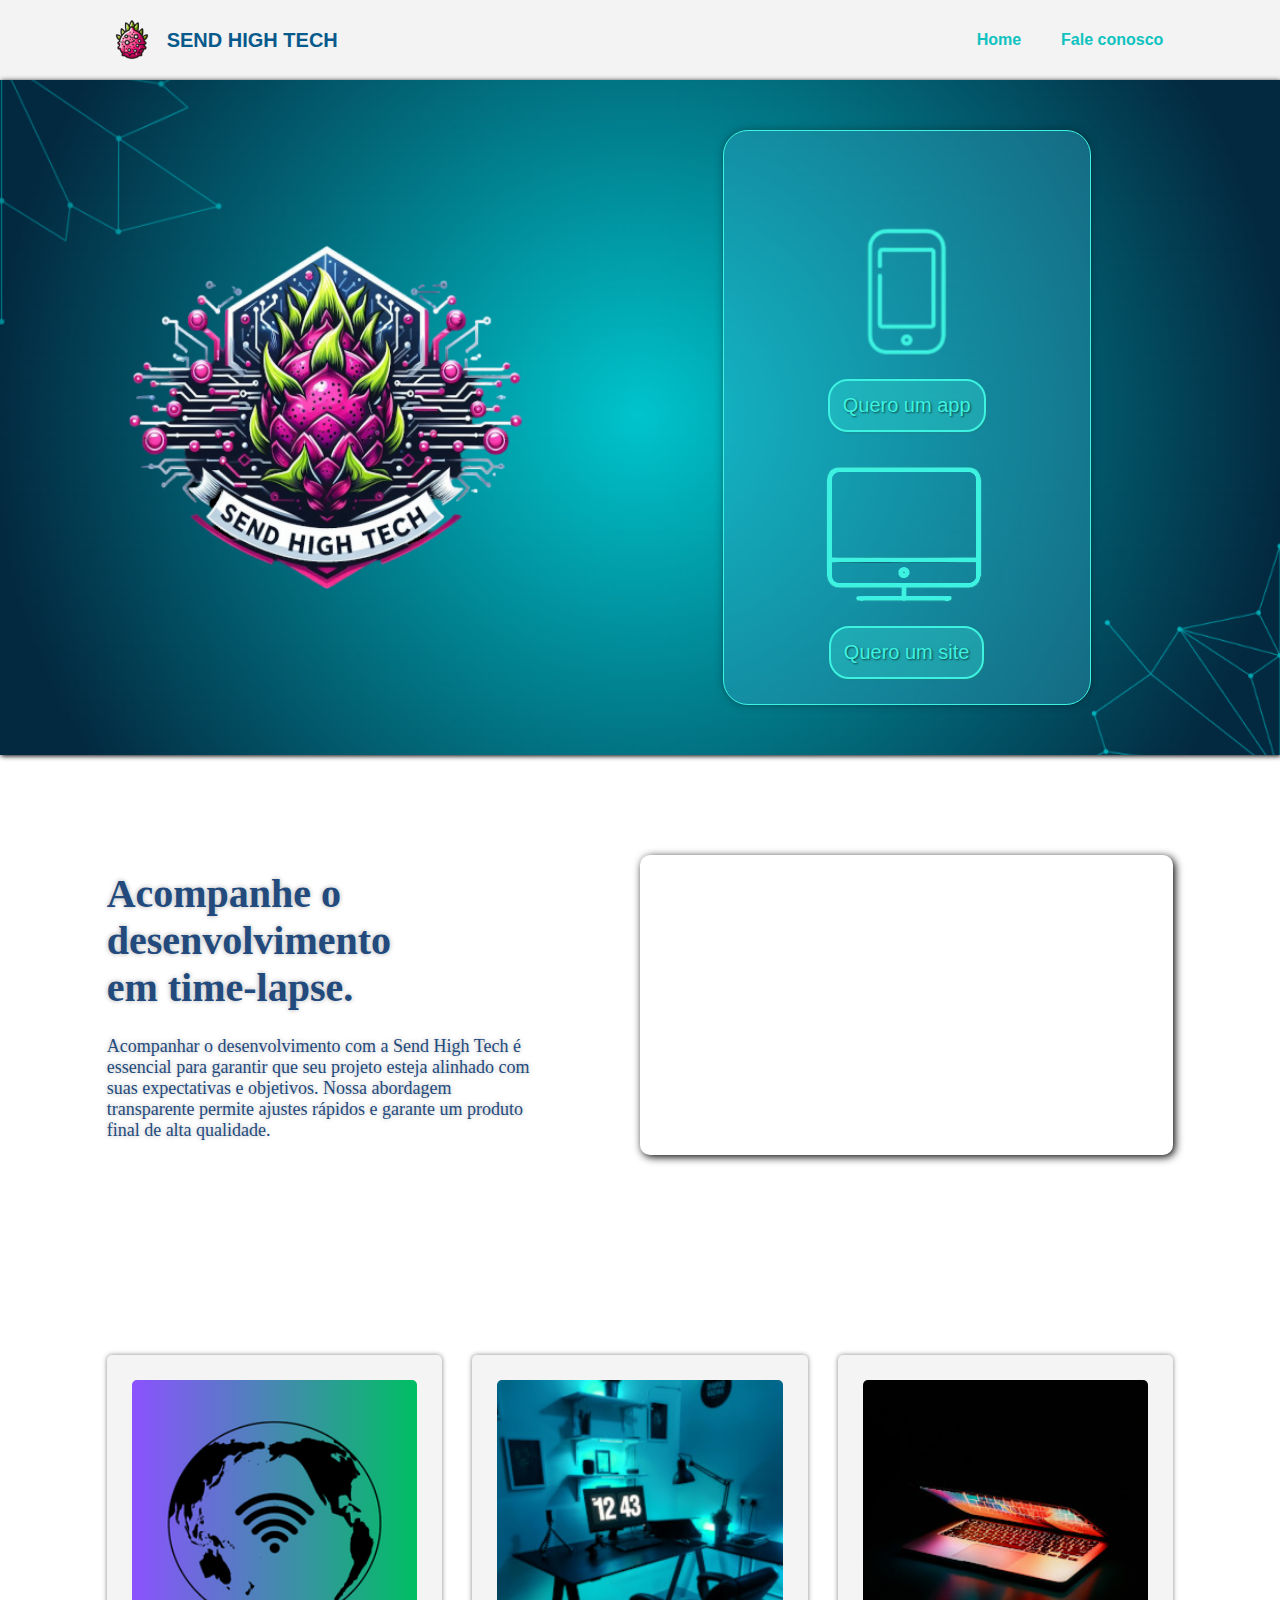
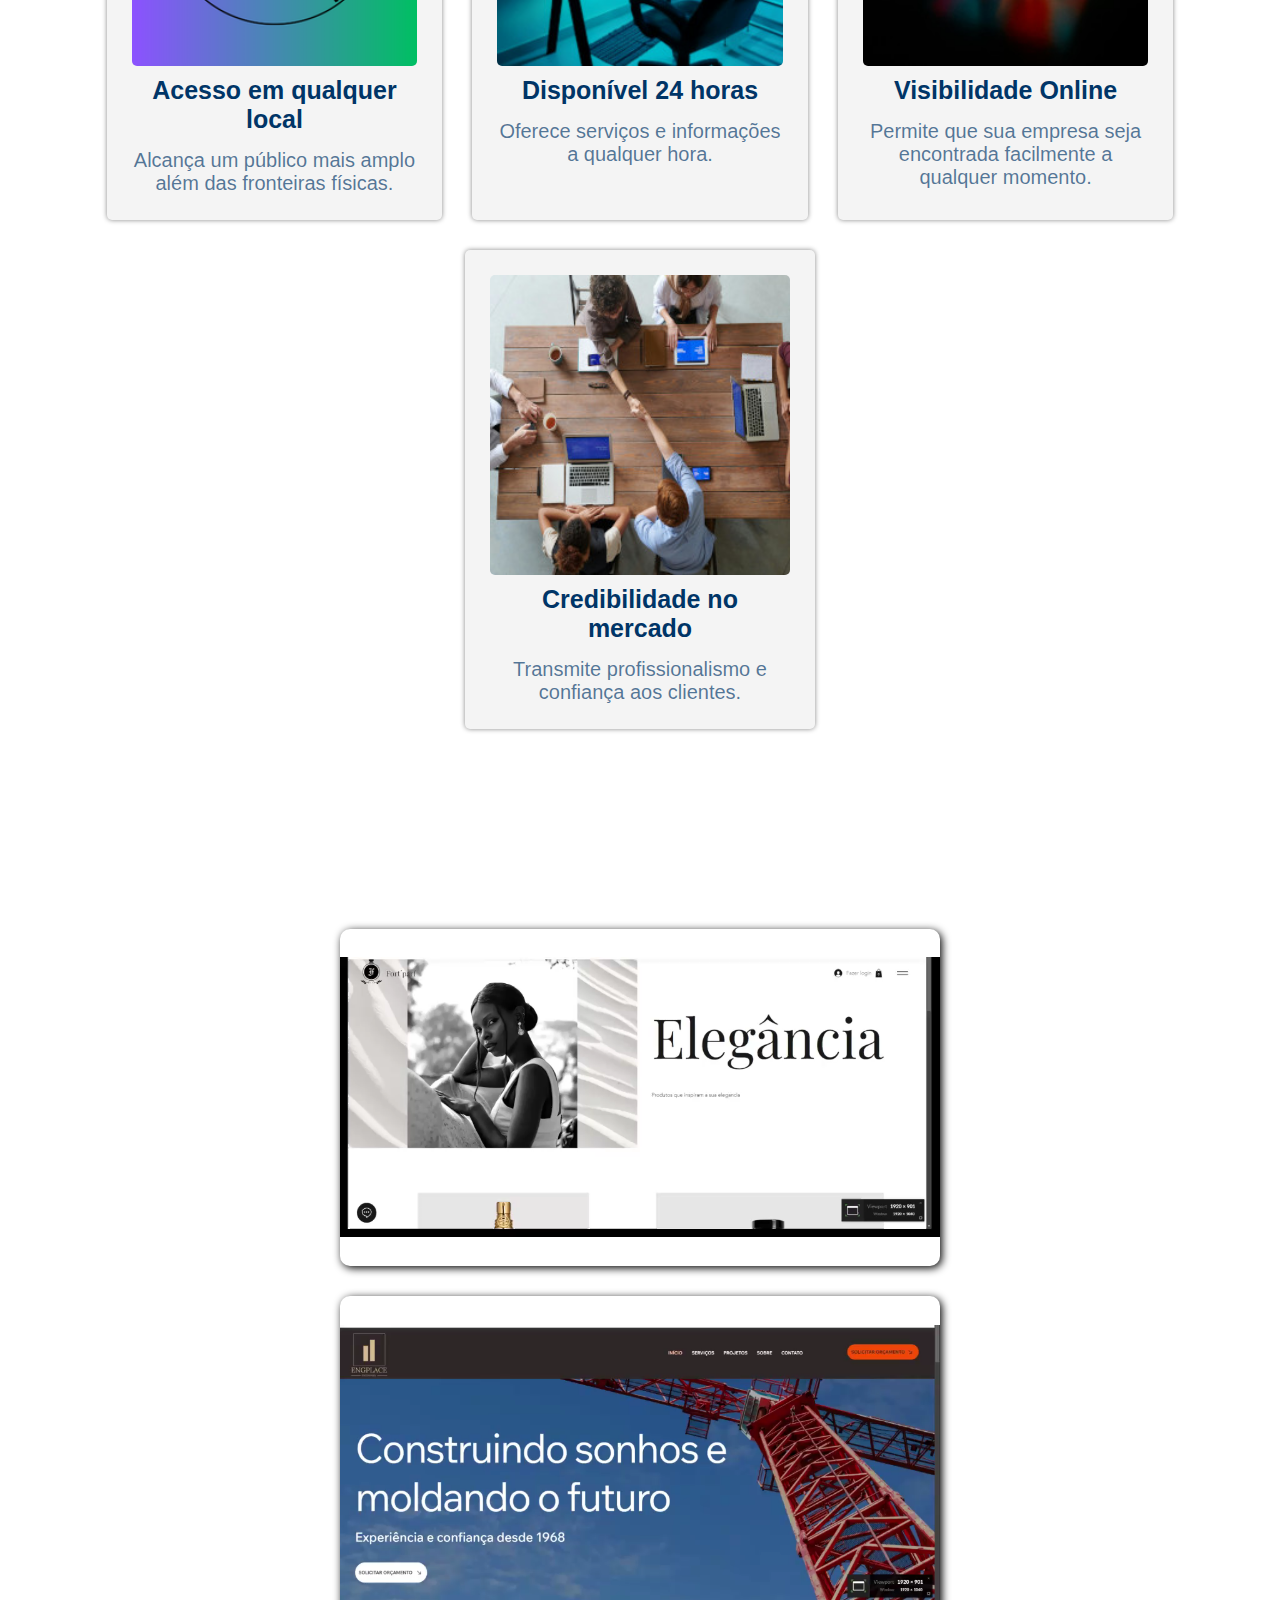
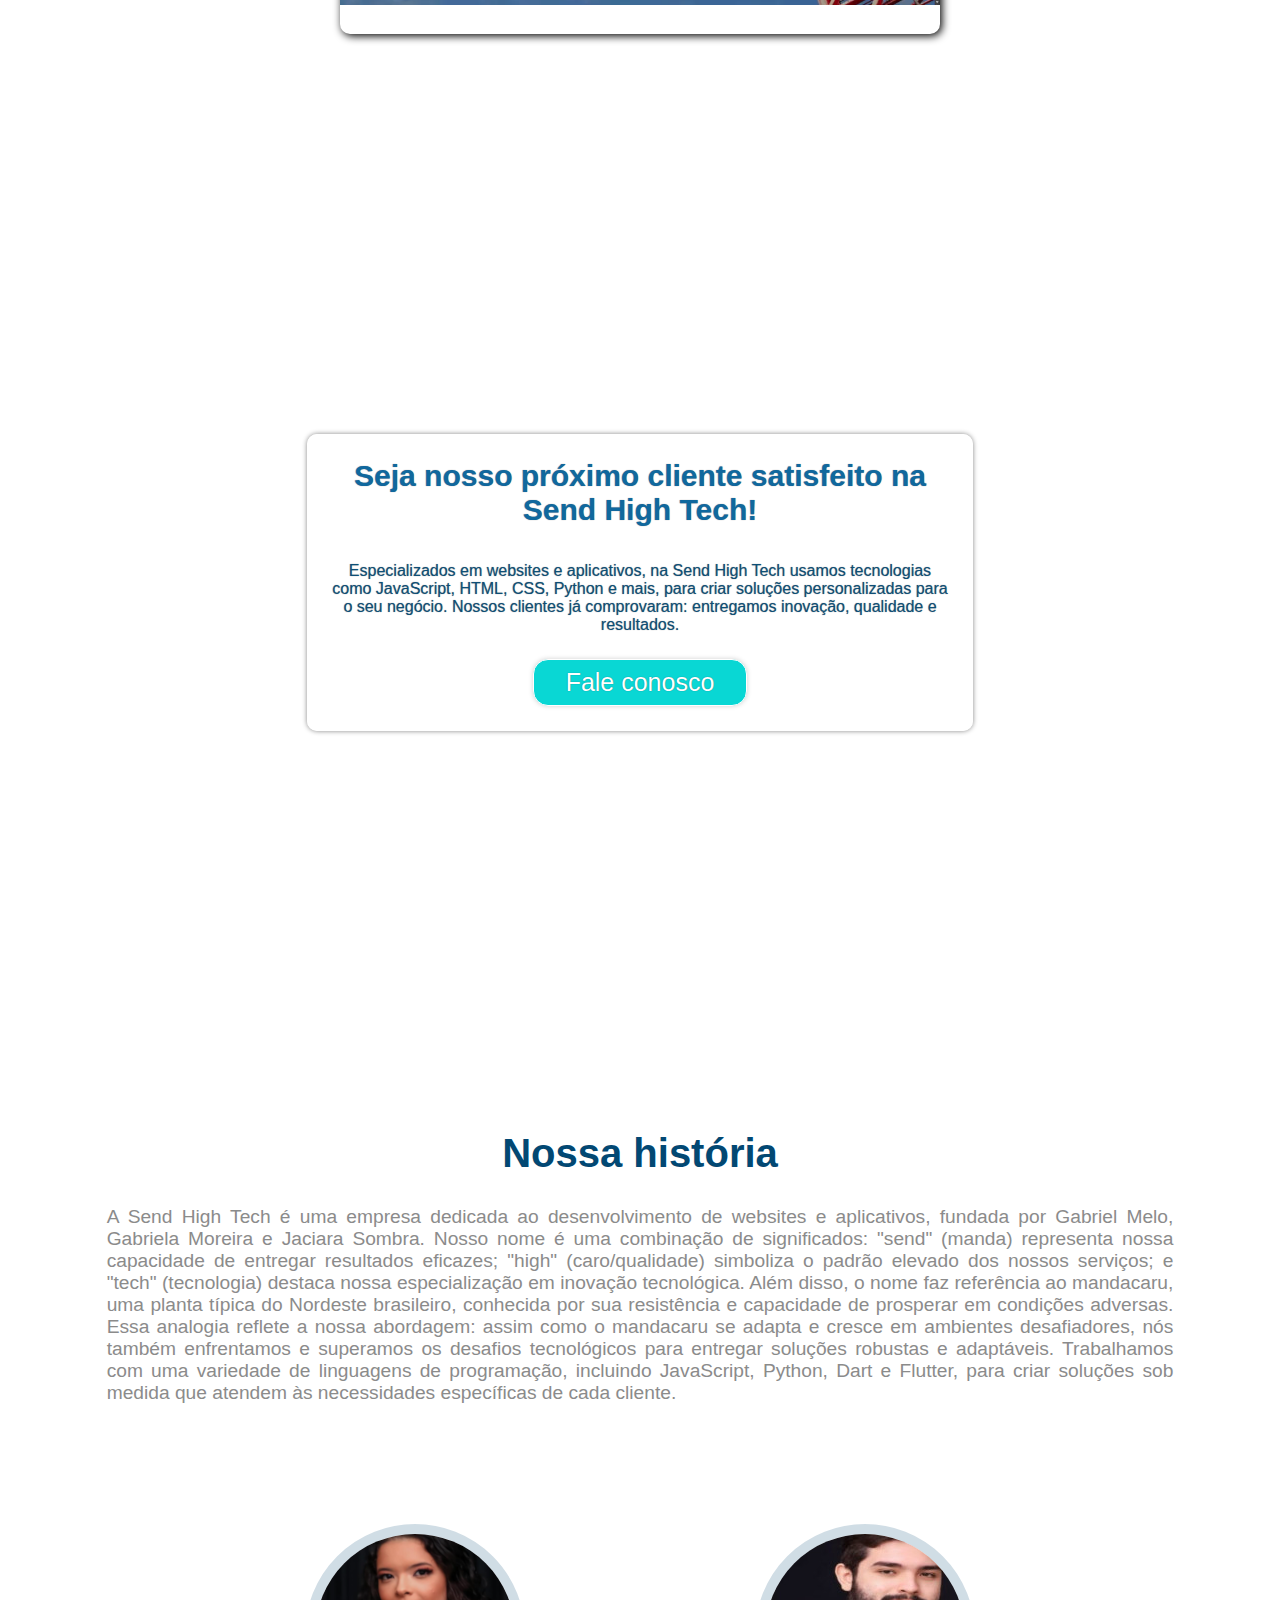
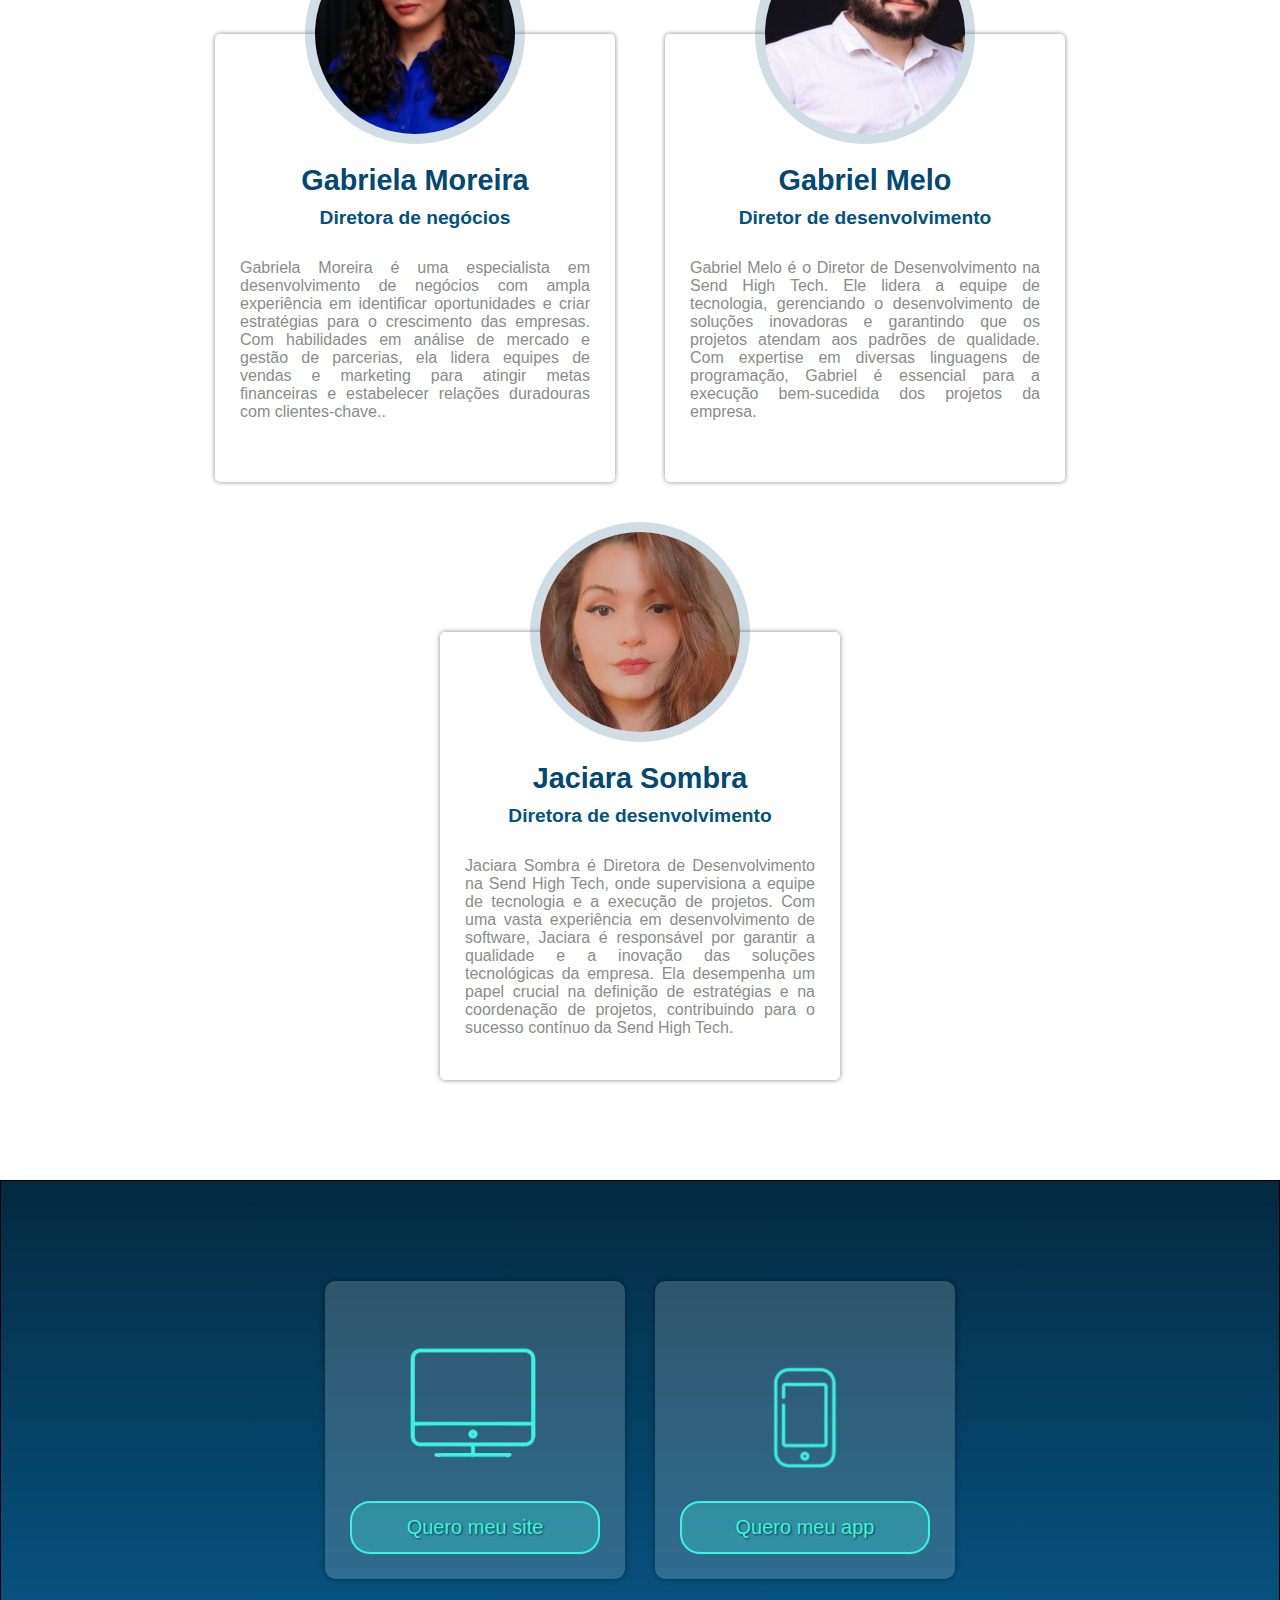
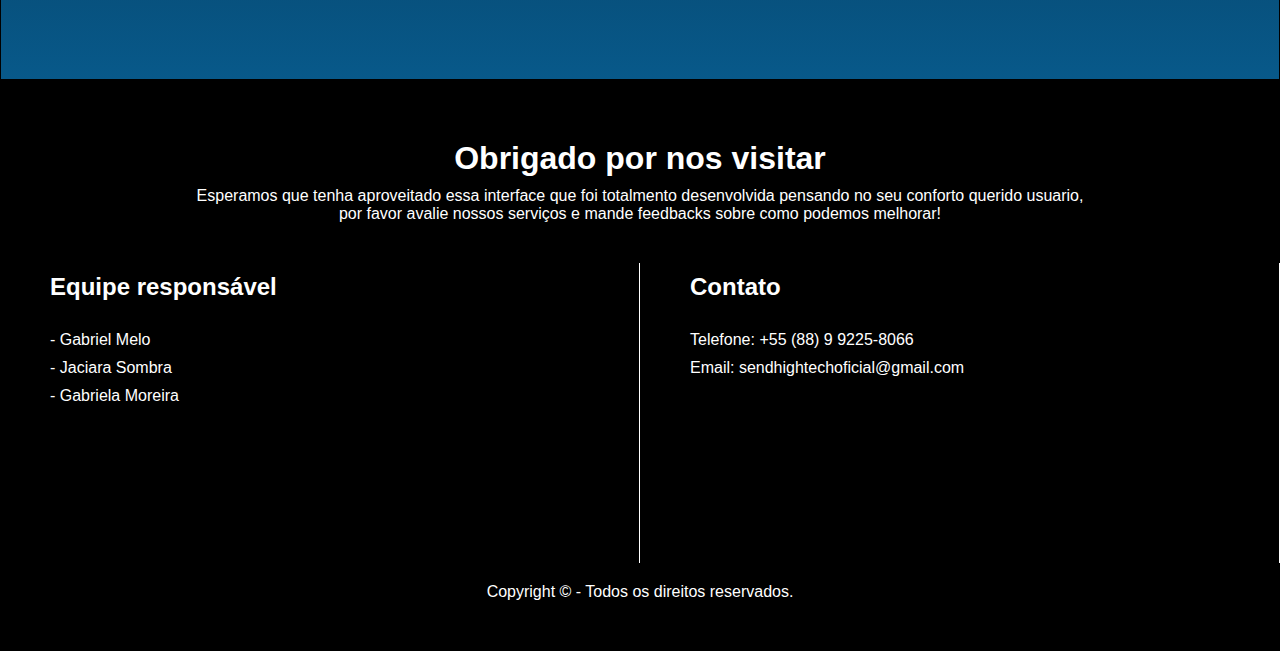
<file: index.html>
<!DOCTYPE html>
<html lang="pt-br">
	<head>
		<meta charset="UTF-8">
		<meta name="viewport" content="width=device-width, initial-scale=1.0">
		<link rel="shortcut icon" href="imagens/pitytech150.png" type="image/x-icon">
		<title>Send High Tech | Desenvolvimento</title>
		<link rel="stylesheet" href="estilos/style.css">
		<link rel="stylesheet" href="https://cdnjs.cloudflare.com/ajax/libs/font-awesome/6.2.0/css/all.min.css">
	</head>
	<body>
		<header>
			<div class="wrapper">
				<div class="container">
					<div class="logo">
						<img src="imagens/pitytech150.png" alt="simbolo">
						<h1>SEND HIGH TECH</h1>
					</div>
					<nav>
						<ul>
							<li><a href="index.html" class="pag1">Home</a></li>
							<li><a href="faleconosco.html" class="pag2">Fale conosco</a></li>
						</ul>
					</nav>
				</div>
			</div>
		</header>
		<main>
			<section class="cover">
				<div class="wrapper">
					<div class="left">
						<img src="imagens/shtlogo.png" alt="logo send high tech">
					</div>
					<div class="right">
						<div class="rect">
							<div class="app">
								<div class="img">
									<img class="app" src="imagens/Celular.png" alt="celular">
								</div>
								<a href="faleconosco.html">Quero um app</a>
							</div>
							<div class="site">
								<div class="img">
									<img class="site" src="imagens/pc.png" class="site" alt="computador para site">
								</div>
								<a href="faleconosco.html">Quero um site</a>
							</div>
						</div>
					</div>
				</div>
			</section>
			<section class="bg-video">
				<div class="wrapper">
					<div class="text-container">
						<h1>Acompanhe o desenvolvimento <br> em time-lapse.</h1>
						<p>Acompanhar o desenvolvimento com a Send High Tech é essencial para garantir que seu projeto esteja alinhado com suas expectativas e objetivos. Nossa abordagem transparente permite ajustes rápidos e garante um produto final de alta qualidade.</p>
					</div>
					<div class="video-container">
						<div class="iframe">
							<iframe class="videofab" src="https://drive.google.com/file/d/1h4ikNGkte7XzPM0D69THHET0rsIoQ7gb/preview" width="600" height="350" allow="autoplay"></iframe>
						</div>
					</div>
				</div>
			</section>
			<section class="aspectos">
				<div class="wrapper">
					<div class="container">
						<ul>
							<li class="card">
								<div class="img">
									<img src="imagens/mundo.png" alt="mundo na mão">
								</div>
								<h1>Acesso em qualquer local</h1>
								<p>Alcança um público mais amplo além das fronteiras físicas.</p>
							</li>
							<li class="card">
								<div class="img">
									<img src="imagens/tempo.jpg" alt="relógio">
								</div>
								<h1>Disponível 24 horas</h1>
								<p>Oferece serviços e informações a qualquer hora.</p>
							</li>
							<li class="card">
								<div class="img">
									<img src="imagens/computador.jpg" alt="computador na mesa">
								</div>
								<h1>Visibilidade Online</h1>
								<p>Permite que sua empresa seja encontrada facilmente a qualquer momento.</p>
							</li>
							<li class="card">
								<div class="img">
									<img src="imagens/confiança.jpg" alt="confiança">
								</div>
								<h1>Credibilidade no mercado</h1>
								<p>Transmite profissionalismo e confiança aos clientes.</p>
							</li>
						</ul>
					</div>
				</div>
			</section>
			<section class="others-videos">
				<div class="wrapper">
					<ul class="container">
						<li class="video-container">
							<video src="./videos/video-1.mp4" loop autoplay></video>
						</li>
						<li class="video-container">
							<video src="./videos/video-2.mp4" loop autoplay></video>
						</li>
					</ul>
				</div>
			</section>
			<section class="bg-depoimentos">
				<div class="wrapper">
					<div class="parallax">
						<div class="text-container">
							<h1>Seja nosso próximo cliente satisfeito na Send High Tech!</h1>
							<p>Especializados em websites e aplicativos, na Send High Tech usamos tecnologias como JavaScript, HTML, CSS, Python e mais, para criar soluções personalizadas para o seu negócio. Nossos clientes já comprovaram: entregamos inovação, qualidade e resultados.</p>
							<a href="faleconosco.html">Fale conosco</a>
						</div>
					</div>
				</div>
			</section>
			<section class="history">
				<div class="wrapper">
					<div class="container">
						<h1>Nossa história</h1>
						<p>A Send High Tech é uma empresa dedicada ao desenvolvimento de websites e aplicativos, fundada por Gabriel Melo, Gabriela Moreira e Jaciara Sombra. Nosso nome é uma combinação de significados: "send" (manda) representa nossa capacidade de entregar resultados eficazes; "high" (caro/qualidade) simboliza o padrão elevado dos nossos serviços; e "tech" (tecnologia) destaca nossa especialização em inovação tecnológica.
							Além disso, o nome faz referência ao mandacaru, uma planta típica do Nordeste brasileiro, conhecida por sua resistência e capacidade de prosperar em condições adversas. Essa analogia reflete a nossa abordagem: assim como o mandacaru se adapta e cresce em ambientes desafiadores, nós também enfrentamos e superamos os desafios tecnológicos para entregar soluções robustas e adaptáveis. Trabalhamos com uma variedade de linguagens de programação, incluindo JavaScript, Python, Dart e Flutter, para criar soluções sob medida que atendem às necessidades específicas de cada cliente.
						</p>
					</div>
				</div>
				<ul class="sobre-nos">
				</ul>
			</section>
			<section class="fundadores">
				<ul class="wrapper">
					<ul class="container">
						<li class="fundadores">
							<div class="img"><img src="imagens/angela.PNG" alt="foto angela"></div>
							<h1>Gabriela Moreira</h1>
							<h2>Diretora de negócios</h2>
							<p>Gabriela Moreira é uma especialista em desenvolvimento de negócios com ampla experiência em identificar oportunidades e criar estratégias para o crescimento das empresas. Com habilidades em análise de mercado e gestão de parcerias, ela lidera equipes de vendas e marketing para atingir metas financeiras e estabelecer relações duradouras com clientes-chave..</p>
						</li>
						<li class="fundadores">
							<div class="img"><img src="imagens/gabriel.jpg" alt="foto gabriel"></div>
							<h1>Gabriel Melo</h1>
							<h2>Diretor de desenvolvimento</h2>
							<p>Gabriel Melo é o Diretor de Desenvolvimento na Send High Tech. Ele lidera a equipe de tecnologia, gerenciando o desenvolvimento de soluções inovadoras e garantindo que os projetos atendam aos padrões de qualidade. Com expertise em diversas linguagens de programação, Gabriel é essencial para a execução bem-sucedida dos projetos da empresa.</p>
						</li>
						<li class="fundadores">
							<div class="img"><img src="imagens/jaciara.jpg" alt="foto gabriel"></div>
							<h1>Jaciara Sombra</h1>
							<h2>Diretora de desenvolvimento</h2>
							<p>Jaciara Sombra é Diretora de Desenvolvimento na Send High Tech, onde supervisiona a equipe de tecnologia e a execução de projetos. Com uma vasta experiência em desenvolvimento de software, Jaciara é responsável por garantir a qualidade e a inovação das soluções tecnológicas da empresa. Ela desempenha um papel crucial na definição de estratégias e na coordenação de projetos, contribuindo para o sucesso contínuo da Send High Tech.</p>
						</li>
					</ul>
					</div>
			</section>
			<section class="wish">
				<div class="card">
					<div class="img">
						<img src="imagens/pc.png" alt="computador">
					</div>
					<a class="querobtn" href="faleconosco.html">Quero meu site</a>
				</div>
				<div class="card">
					<div class="img">
						<img src="imagens/Celular.png" alt="celular quero app">
					</div>
					<a class="querobtn" href="faleconosco.html">Quero meu app</a>
				</div>
			</section>
		</main>
		<footer>
			<h2>Obrigado por nos visitar</h2>
			<p>Esperamos que tenha aproveitado essa interface que foi totalmento desenvolvida pensando no seu conforto querido
				usuario, por favor avalie nossos serviços e mande feedbacks sobre como podemos melhorar!</p>
			<div class="footer-horizontal">
				<div class="devs">
					<h4>Equipe responsável</h4>
					<ul>
						<li>- Gabriel Melo</li>
						<li>- Jaciara Sombra</li>
						<li>- Gabriela Moreira</li>
					</ul>
				</div>
				<div class="contato">
					<h4>Contato</h4>
					<ul class="dados">
						<li>Telefone: +55 (88) 9 9225-8066</li>
						<li>Email: sendhightechoficial@gmail.com</li>
						<!-- <li>Endereço: Rua ali perto, 42 - Vasco <br>Rio de Janeiro - RJ</li> -->
					</ul>
					<!-- <ul class="redes-sociais">
						<li><a href="#"><i class="fa-brands fa-twitter"></i></a></li>
						<li><a href="#"><i class="fa-brands fa-github"></i></a></li>
						<li><a href="#"><i class="fa-brands fa-linkedin-in"></i></a></li>
					</ul> -->
				</div>
				<!-- <div class="info">
					<h4>Informações</h4>
					<ul>
						<li><a href="#">Sobre</a></li>
						<li><a href="#">Feedback</a></li>
						<li><a href="#">Apoie-nos</a></li>
						<li><a href="#">Desenvolvedores</a></li>
						<li><a href="#">Portifólio</a></li>
						<li><a href="#">Política de Privacidade</a></li>
						<li><a href="#">Termo e Condições</a></li>
					</ul>
				</div> -->
			</div>
			<div class="copy">
				<p>Copyright &copy - Todos os direitos reservados.</p>
			</div>
		</footer>
	</body>
</html>
</file>
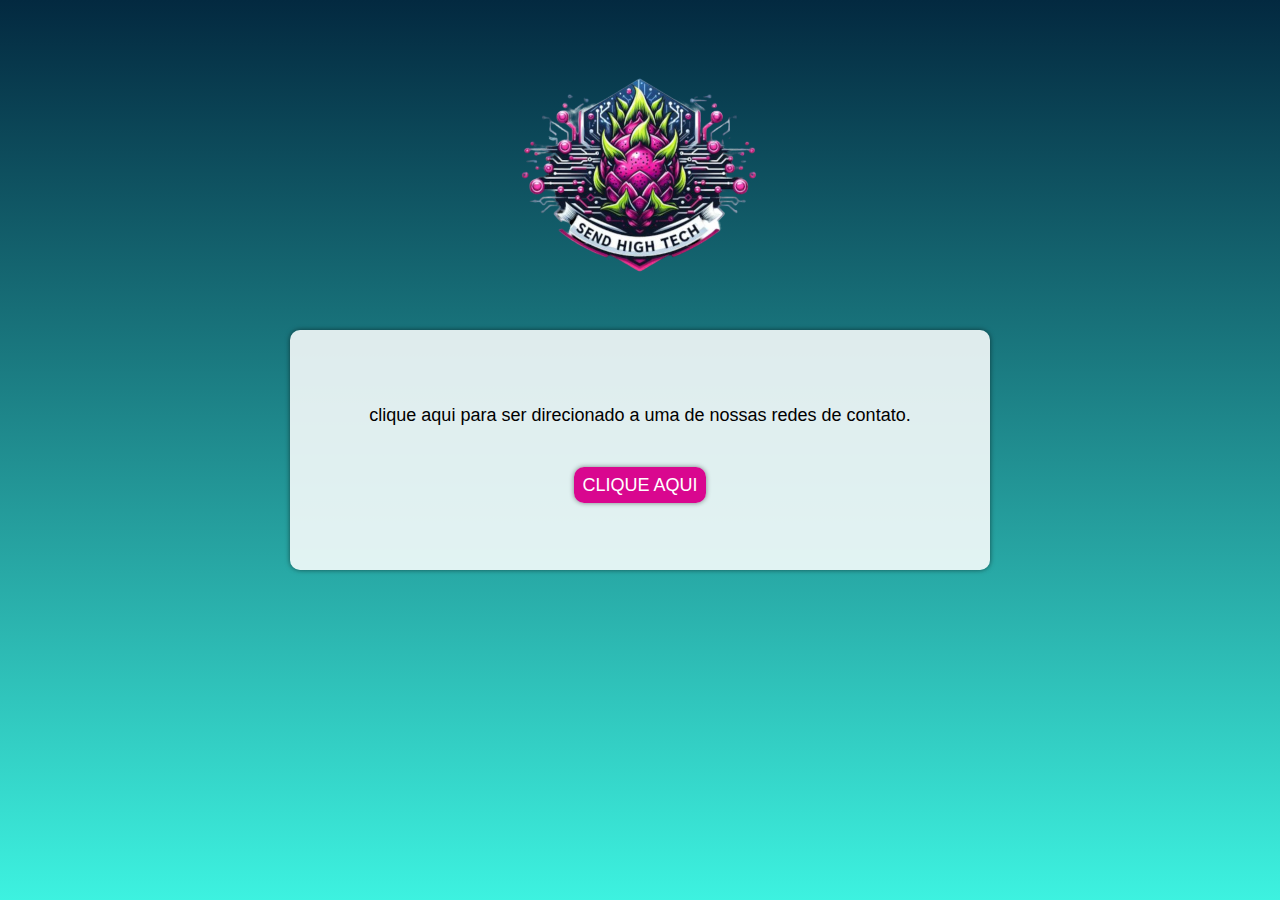
<file: faleconosco.html>
<!DOCTYPE html>
<html lang="pt-br">
<head>
    <meta charset="UTF-8">
    <meta name="viewport" content="width=device-width, initial-scale=1.0">
    <link rel="shortcut icon" href="imagens/pitytech150.png" type="image/x-icon">
    <link rel="stylesheet" href="estilos/contato.css">
    <title>Send High Tech | Desenvolvimento</title>
</head>
<body>
    <header>
        <div>
            <img src="imagens/logoshtcontato.png" alt="">
        </div>
    </header>
    <main>
        clique aqui para ser direcionado a uma de nossas redes de contato.
        <br>
        <a href="https://www.instagram.com/sendhightech/" target="_blank">CLIQUE AQUI</a>
    </main>
</body>
</html>
</file>
<file: estilos/style.css>
* {
  background: transparent;
  box-sizing: border-box;
  color: var(--color-black-soft);
  font-family: "Roboto", sans-serif;
  list-style: none;
  margin: 0;
  outline: none;
  padding: 0px;
  text-decoration: none;
  transition: 300ms ease-in-out;
}

body {
  background-color: white;
}
body::-webkit-scrollbar {
  width: 5px;
}
body::-webkit-scrollbar-track {
  background: #ffffff;
}
body::-webkit-scrollbar-thumb {
  background: #000000;
  border-radius: 20px;
}

header {
  background-color: rgb(243, 243, 243);
  padding: 15px 0;
  background-color: rgb(243, 243, 243);
  color: #085A8C;
}
header .container {
  grid-column: 2/12;
  display: flex;
  flex-wrap: wrap;
  align-items: center;
  justify-content: space-between;
}
header .container .logo {
  display: flex;
  align-items: center;
  gap: 10px;
}
header .container .logo img {
  width: 50px;
  aspect-ratio: 1;
}
header .container .logo h1 {
  font-size: 20px;
}
@media screen and (max-width: 550px) {
  header .container nav {
    display: none;
  }
}
header .container nav ul {
  display: flex;
  align-items: center;
  gap: 20px;
}
header .container nav ul li a {
  text-decoration: none;
  margin-top: 7px;
  margin-bottom: 20px;
  padding: 10px;
  color: #0FC2C0;
  font-weight: 700;
  border-radius: 5px;
  transition-duration: 0.5s;
}
header .container nav ul li a:hover {
  background-image: linear-gradient(to top, #FF49C2, #01AAB5);
  color: #c8ff5b;
  transition-duration: 0.5s;
}

.wrapper {
  width: 100%;
  max-width: 1700px;
  margin: 0 auto;
  display: grid;
  grid-template-columns: repeat(12, minmax(0, 1fr));
  justify-content: center;
  align-items: center;
}

main > section {
  padding: 100px 0;
}
main > section .wrapper > .container {
  grid-column: 2/12;
}
main > section.cover {
  background-image: url("../imagens/Capturar.PNG");
  background-size: cover;
  background-repeat: no-repeat;
  background-position: center center;
  font-family: Arial, Helvetica, sans-serif;
  box-shadow: 1px 1px 5px rgb(0, 0, 0);
  transition-duration: 2s;
  padding: 50px 0;
}
@media (min-width: 900px) {
  main > section.cover:hover {
    transition-duration: 1s;
    background-image: url("../imagens/bgblack.png");
  }
}
main > section.cover .left {
  grid-column: 2/6;
  display: flex;
  align-items: center;
  justify-content: center;
}
main > section.cover .left img {
  width: 100%;
  max-width: 500px;
  aspect-ratio: 1;
}
main > section.cover .right {
  grid-column: 7/12;
  display: flex;
  align-items: center;
  justify-content: center;
}
main > section.cover .right .rect {
  background-color: rgba(52, 174, 204, 0.368627451);
  padding: 25px;
  text-align: center;
  border-radius: 25px;
  border: 1px solid #3DF2E0;
  box-shadow: 0px 0px 8px rgba(0, 0, 0, 0.336);
}
main > section.cover .right .rect > div {
  display: flex;
  justify-content: center;
  align-items: center;
  flex-direction: column;
  gap: 10px;
}
main > section.cover .right .rect > div a {
  text-decoration: none;
  background-color: rgba(61, 242, 224, 0.2823529412);
  font-size: 20px;
  padding: 13px;
  border-radius: 20px;
  border: 2px solid #3DF2E0;
  color: #3DF2E0;
  text-shadow: 1px 1px 2px rgba(0, 0, 0, 0.603);
  box-shadow: 1px 1px 2px rgba(34, 129, 120, 0.5333333333);
  transition-duration: 0.3s;
  cursor: pointer;
}
main > section.cover .right .rect > div a:hover {
  background-color: #22857b;
  border: 2px solid #3DF2E0;
}
@media (max-width: 900px) {
  main > section.cover {
    padding: 100px 0;
  }
  main > section.cover .wrapper {
    gap: 30px;
  }
  main > section.cover .left,
  main > section.cover .right {
    grid-column: 2/12;
  }
}
main > section.bg-video .text-container {
  grid-column: 2/6;
  display: flex;
  flex-direction: column;
  justify-content: center;
  align-items: center;
}
main > section.bg-video .text-container * {
  color: #224A7D;
  text-shadow: 0px 0px 5px rgba(0, 0, 0, 0.308);
  font-family: Cambria, Cochin, Georgia, Times, "Times New Roman", serif;
}
main > section.bg-video .text-container h1 {
  margin-bottom: 25px;
  font-size: 40px;
}
main > section.bg-video .text-container p {
  font-size: 18px;
}
main > section.bg-video .video-container {
  grid-column: 7/12;
  display: flex;
  flex-direction: column;
  justify-content: center;
  align-items: center;
}
main > section.bg-video .video-container .iframe {
  width: 100%;
  max-width: 600px;
  aspect-ratio: 16/9;
}
@media (max-width: 600px) {
  main > section.bg-video .video-container .iframe {
    width: 90%;
  }
}
main > section.bg-video .video-container .iframe iframe {
  border-radius: 10px;
  border: 0px solid white;
  box-shadow: 2px 2px 8px black;
  width: 100%;
  height: 100%;
}
@media (max-width: 1150px) {
  main > section.bg-video .wrapper {
    gap: 50px;
  }
  main > section.bg-video .text-container,
  main > section.bg-video .video-container {
    grid-column: 2/12;
  }
  main > section.bg-video .text-container *,
  main > section.bg-video .video-container * {
    text-align: center;
  }
}
main > section.aspectos ul {
  display: flex;
  flex-wrap: wrap;
  gap: 30px;
  justify-content: center;
}
main > section.aspectos ul li {
  max-width: 350px;
  min-width: 300px;
  padding: 25px;
  flex: 1;
  border-radius: 5px;
  box-shadow: 0px 0px 5px rgba(0, 0, 0, 0.473);
  cursor: pointer;
  background-color: #f4f4f4;
}
main > section.aspectos ul li:hover {
  background-color: #ffffff;
}
main > section.aspectos ul li .img {
  width: 100%;
  margin-bottom: 10px;
  display: flex;
  justify-content: center;
  align-items: center;
  overflow: hidden;
  border-radius: 5px;
}
main > section.aspectos ul li .img img {
  width: 100%;
}
main > section.aspectos ul li h1 {
  font-size: 25px;
  margin-bottom: 15px;
  color: #003567;
  text-align: center;
}
main > section.aspectos ul li p {
  text-align: center;
  font-size: 20px;
  color: rgba(0, 53, 103, 0.6588235294);
}
main > section.others-videos ul {
  display: flex;
  flex-wrap: wrap;
  justify-content: center;
  align-items: center;
  gap: 30px;
}
main > section.others-videos ul .video-container {
  width: 100%;
  max-width: 600px;
  aspect-ratio: 16/9;
  border-radius: 10px;
  box-shadow: 2px 2px 8px black;
  overflow: hidden;
  display: flex;
  justify-content: center;
  align-items: center;
}
main > section.others-videos ul .video-container video {
  width: 100%;
  height: 100%;
  border: 0px solid white;
}
main > section.bg-depoimentos .parallax {
  background-image: url("../imagens/depoimento.png");
  background-repeat: no-repeat;
  background-size: cover;
  background-position: center center;
  background-attachment: fixed;
  font-family: Arial, Helvetica, sans-serif;
  color: #0d4f77;
  text-shadow: 0px 0px 1px rgba(0, 0, 0, 0.473);
  grid-column: 2/12;
  border-radius: 20px;
  padding: 200px;
  display: flex;
  justify-content: center;
  align-items: center;
}
main > section.bg-depoimentos .parallax .text-container {
  background-color: rgba(255, 255, 255, 0.801);
  max-width: 850px;
  min-width: 550px;
  margin: auto 0;
  border-radius: 10px;
  padding: 25px;
  box-shadow: 0px 0px 5px rgba(0, 0, 0, 0.473);
  display: flex;
  flex-direction: column;
  justify-content: center;
  align-items: center;
}
main > section.bg-depoimentos .parallax .text-container > h1 {
  font-size: 30px;
  color: #10689e;
  margin-bottom: 35px;
  text-align: center;
}
main > section.bg-depoimentos .parallax .text-container > p {
  text-align: center;
  margin-bottom: 25px;
}
main > section.bg-depoimentos .parallax .text-container a {
  text-decoration: none;
  background-color: #09d7d4;
  padding: 8px 32px;
  border-radius: 15px;
  color: #ffffff;
  font-size: 25px;
  border: 1px solid white;
  box-shadow: 0px 0px 5px rgba(0, 0, 0, 0.185);
}
main > section.bg-depoimentos .parallax .text-container a:hover {
  background-color: #0aa19f;
  color: white;
}
@media (max-width: 1160px) {
  main > section.bg-depoimentos .parallax {
    background-attachment: scroll;
  }
}
@media (max-width: 700px) {
  main > section.bg-depoimentos .parallax {
    background: transparent;
    padding: 0px;
  }
  main > section.bg-depoimentos .parallax .text-container {
    background: #f7f7f7;
    width: 100%;
    min-width: 300px;
  }
}
main > section.history h1 {
  text-align: center;
  font-size: 2.5rem;
  color: #024873;
  margin-bottom: 30px;
}
main > section.history p {
  text-align: justify;
  color: #8b8b8b;
  font-size: 1.2rem;
  margin-bottom: 30px;
}
main > section.fundadores ul {
  display: flex;
  grid-column: 2/12;
  gap: 150px 50px;
  justify-content: center;
  flex-wrap: wrap;
  padding: 0 3rem;
}
main > section.fundadores ul li {
  flex: 1;
  border-radius: 5px;
  box-shadow: 0px 0px 5px rgba(0, 0, 0, 0.473);
  cursor: pointer;
  transition-duration: 0.5s;
  max-width: 400px;
  min-width: 350px;
  position: relative;
  display: flex;
  justify-content: center;
  align-items: center;
  flex-direction: column;
  padding: 130px 25px 25px 25px;
}
main > section.fundadores ul li:hover {
  background-color: #ffffff;
}
main > section.fundadores ul li .img {
  display: flex;
  transform: translateY(-50%);
  justify-content: center;
  align-items: center;
  overflow: hidden;
  border-radius: 100%;
  border: 10px solid rgba(2, 72, 115, 0.1843137255);
  aspect-ratio: 1;
  top: 0;
  position: absolute;
}
main > section.fundadores ul li .img img {
  width: 100%;
}
main > section.fundadores ul li h1 {
  text-align: center;
  color: #024873;
  font-size: 1.8rem;
  margin-bottom: 10px;
}
main > section.fundadores ul li h2 {
  text-align: center;
  color: #035182;
  margin-bottom: 30px;
  font-size: 1.2rem;
}
main > section.fundadores ul li p {
  text-align: justify;
  color: #8b8b8b;
  min-height: 11lh;
}
main > section.wish {
  background-image: linear-gradient(to bottom, #032A41, #08598A);
  display: flex;
  justify-content: center;
  align-items: center;
  border: 1px solid black;
  gap: 30px;
  padding: 100px 30px;
  flex-wrap: wrap;
}
main > section.wish .card {
  border-radius: 10px;
  box-shadow: 0px 0px 5px rgba(0, 0, 0, 0.473);
  padding: 25px;
  max-width: 300px;
  min-width: 250px;
  flex-direction: column;
  background-color: rgba(255, 255, 255, 0.168627451);
}
main > section.wish .card .img {
  width: 100%;
  aspect-ratio: 10/7;
  overflow: hidden;
  margin-bottom: 20px;
  display: flex;
  align-items: center;
  justify-content: center;
}
main > section.wish .card .img img {
  width: 100%;
}
main > section.wish .card a {
  background-color: rgba(61, 242, 224, 0.2823529412);
  font-size: 20px;
  padding: 13px;
  border-radius: 20px;
  border: 2px solid #3DF2E0;
  color: #3DF2E0;
  text-shadow: 1px 1px 2px rgba(0, 0, 0, 0.603);
  box-shadow: 1px 1px 2px rgba(34, 129, 120, 0.5333333333);
  transition-duration: 0.3s;
  cursor: pointer;
  display: block;
  display: flex;
  justify-content: center;
}
main > section.wish .card a:hover {
  background-color: #22857b;
  border: 2px solid #3DF2E0;
}

footer {
  background: #000;
  color: #ffffff;
  padding: 30px 0;
}
footer > h2 {
  margin: 0 auto;
  padding: 30px 0 10px;
  text-align: center;
  font-size: 2rem;
}
footer > p {
  width: 70%;
  margin: 0 auto;
  padding: 0px 0 10px;
  text-align: center;
  margin-bottom: 30px;
}
footer div.footer-horizontal {
  display: flex;
  align-items: center;
  justify-content: center;
  flex-wrap: wrap;
}
footer div.footer-horizontal h4 {
  font-size: 1.5rem;
  margin-bottom: 30px;
}
footer div.footer-horizontal > div {
  min-width: 400px;
  flex: 1;
  padding: 10px 30px 0 50px;
  height: 300px;
}
footer div.footer-horizontal > div.devs ul li {
  margin-top: 10px;
}
footer div.footer-horizontal > div.contato {
  border-right: 1px solid rgb(255, 255, 255);
  border-left: 1px solid rgb(255, 255, 255);
}
footer div.footer-horizontal > div.contato ul.dados li {
  margin-top: 10px;
}
footer div.footer-horizontal > div.contato ul.redes-sociais {
  display: flex;
  justify-content: center;
}
footer div.footer-horizontal > div.contato ul.redes-sociais li {
  margin: 40px 20px;
}
footer div.footer-horizontal > div.contato ul.redes-sociais li a {
  position: relative;
  transition: 100ms;
  top: 0;
}
footer div.footer-horizontal > div.contato ul.redes-sociais li a i {
  color: rgb(255, 255, 255);
  font-size: 2rem;
}
footer div.footer-horizontal > div.contato ul.redes-sociais li a:hover {
  top: -5px;
}
footer div.footer-horizontal > div.info ul li {
  margin-top: 10px;
}
footer div.footer-horizontal > div.info ul li a {
  color: rgb(255, 255, 255);
}
footer div.footer-horizontal > div.info ul li a:hover {
  text-decoration: underline;
}
@media (max-width: 1200px) {
  footer div.footer-horizontal > div * {
    text-align: center;
  }
}
footer div.copy p {
  text-align: center;
  padding: 20px;
}

/*# sourceMappingURL=style.css.map */
</file>
<file: estilos/contato.css>
@charset "UTF-8";

* {
    margin: 0;
    padding: 0;
    box-sizing: border-box; /* Adiciona box-sizing para evitar problemas com padding e bordas */
}

html, body {
    height: 100%; /* Garante que o body e o html cubram a tela inteira */
}

body {
    background: linear-gradient(to bottom, #032940, #3DF2E0);
    background-size: cover; /* Garante que o fundo cubra toda a tela */
    font-family: Arial, Helvetica, sans-serif;
}

header {
    text-align: center;
}

img {
    margin-top: 50px;
}

main {
    position: absolute;
    width: 700px;
    background-color: rgba(255, 255, 255, 0.863);
    text-align: center;
    line-height: 70px;
    font-size: 18px;
    top: 50%;
    left: 50%;
    transform: translate(-50%, -50%);
    border-radius: 10px;
    padding: 50px;
    box-shadow: 0px 0px 5px rgba(0, 0, 0, 0.534);
}
a{
    text-decoration: none;
    background-color: #D9078F;
    padding: 8px;
    border-radius: 10px;
    color: white;
    box-shadow: 0px 0px 5px rgba(0, 0, 0, 0.466);
   
}
a:hover{
    background: linear-gradient(to bottom, #D9078F, #A60A53);
    box-shadow: 0px 0px 10px rgba(0, 0, 0, 0.466);
    
}
</file>
